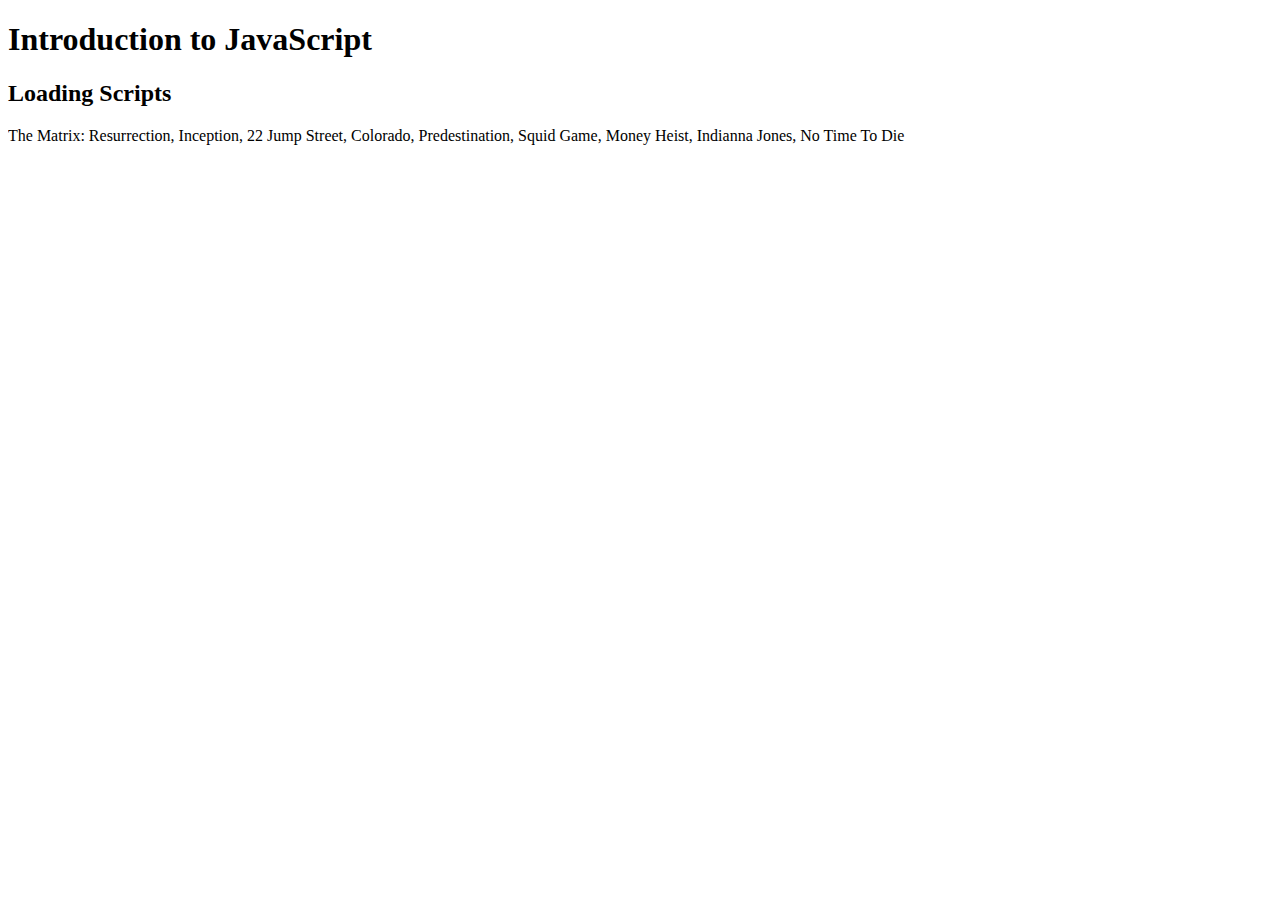
<file: javascripts/DOM/index.html>
<!DOCTYPE html>
<html lang="en">
<head>
    <meta charset="UTF-8">
    <meta http-equiv="X-UA-Compatible" content="IE=edge">
    <meta name="viewport" content="width=device-width, initial-scale=1.0">
    <title>Loading Scripts</title>
</head>
<body>
    <header>
        <h1 role="heading">Introduction to JavaScript</h1>
    </header>
    <main role="main">
        <h2>Loading Scripts</h2>
        <p id="paragraph"></p>
    </main>
    <script src="movies.js" async></script>
    <script src="basic-web.js" async></script>
</body>
</html>

<!--Add Scripts tags to web pages. Remember that the order of the js file is important-->
</file>
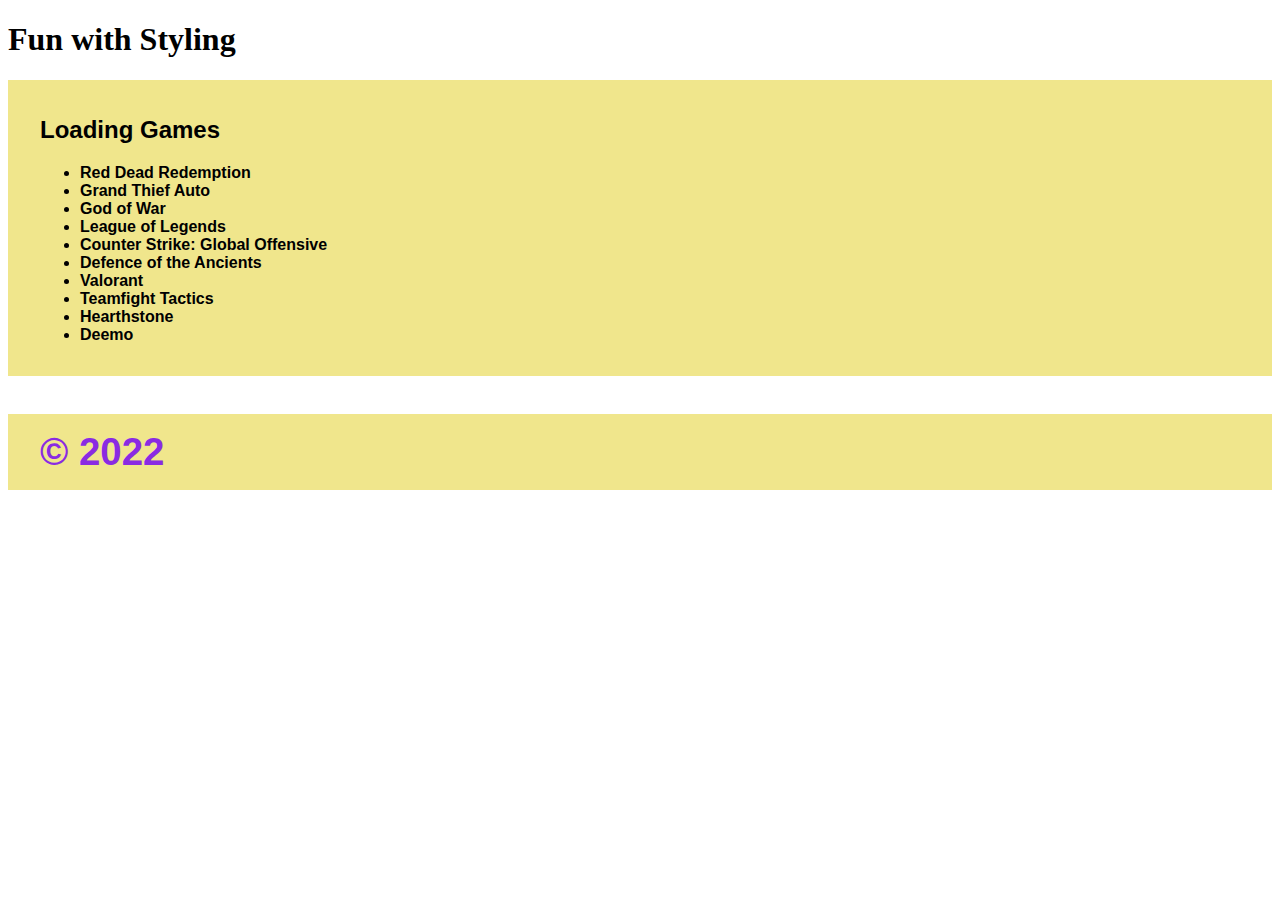
<file: javascripts/CSS-with-JS/intro.html>
<!DOCTYPE html>
<html lang="en">
<head>
    <meta charset="UTF-8">
    <meta http-equiv="X-UA-Compatible" content="IE=edge">
    <meta name="viewport" content="width=device-width, initial-scale=1.0">
    <title>JS Styles</title>
    <!--element nodes-->
    <!--attribute nodes-->
    <!--text nodes-->
    <!--comment nodes-->
    <style>
        .some{
            background-color: khaki;
            font-family: sans-serif;
            font-weight: bold;
            padding: 1rem 2rem;
        }
        .other {
            color: blueviolet;
            font-size: 2.4rem;
        }
    </style>
</head>
<body>
    <header>
        <h1 role="heading">Fun with Styling</h1>
    </header>
    <main role="main" class="some" id="main">
        <h2>Loading Games</h2>
        <ul>
            <li data-year="2013">Red Dead Redemption</li>
            <li data-year="2012">Grand Thief Auto</li>
            <li data-year="2022">God of War</li>
            <li data-year="2010">League of Legends</li>
            <li data-year="2012">Counter Strike: Global Offensive</li>
            <li data-year="2006">Defence of the Ancients</li>
            <li data-year="2020">Valorant</li>
            <li data-year="2019">Teamfight Tactics</li>
            <li data-year="2011">Hearthstone</li>
            <li data-year="2015">Deemo</li>
        </ul>
    </main>
    <footer role="contentinfo" id="foot">
        <p class="other">&copy; 2022</p>
    </footer>
    <script src="dom.js" async></script>
</body>
</html>
</file>
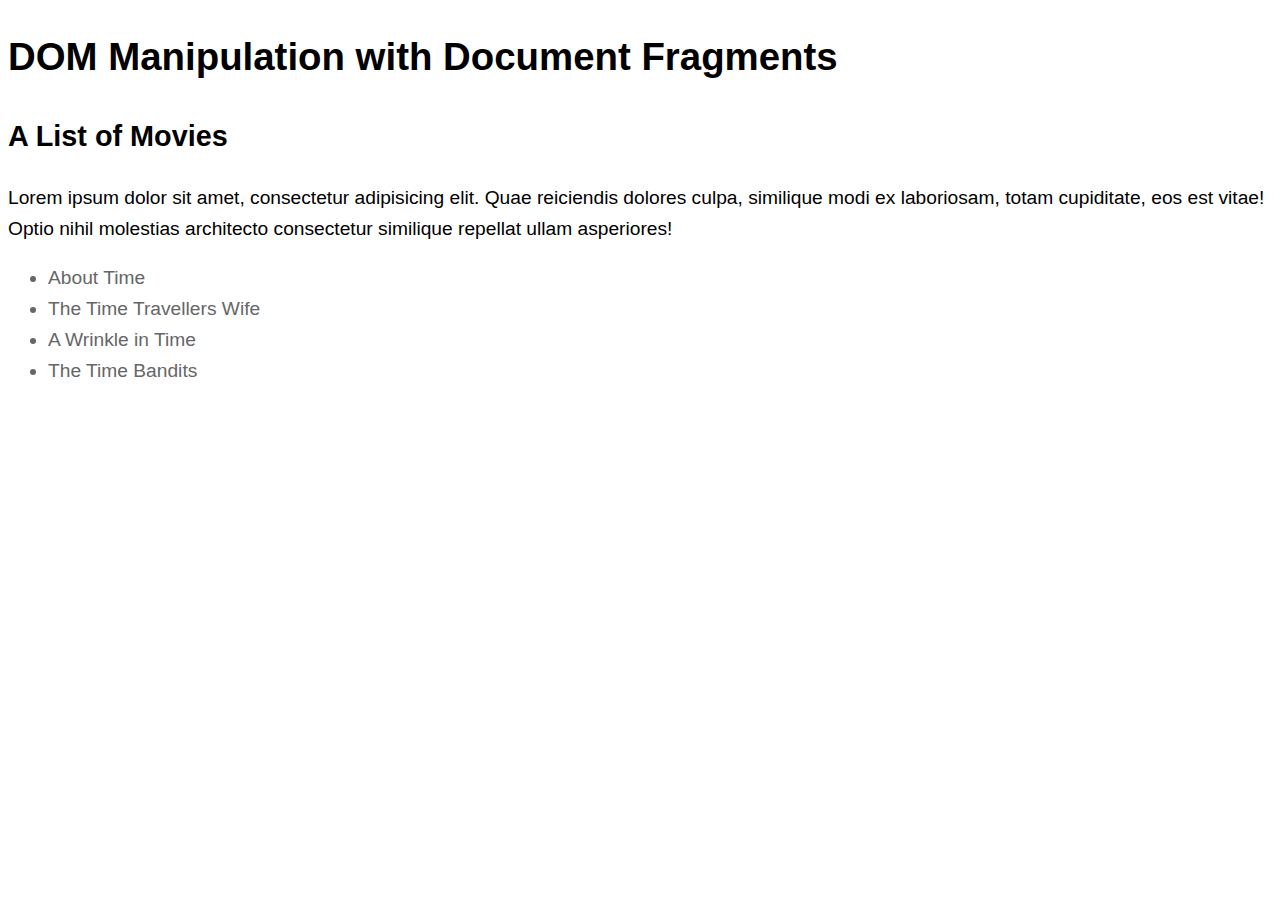
<file: javascripts/Document-Fragments/document-fragments.html>
<!DOCTYPE html>
<html lang="en">
<head>
    <meta charset="UTF-8">
    <meta name="viewport" content="width=device-width, initial-scale=1.0">
    <title>Document Fragments</title>
    <style>
        html{
            font-size: 120%;
            font-family: BlinkMacSystemFont, -apple-system, “Segoe UI”, Roboto, Helvetica, Arial, sans-serif;
            line-height: 1.6;
        }
        li{ color: #666666; }
        .bad{ color: #990000; }
        .good{ color: #33CCFF; }
    </style>
</head>
<body>
    <header>
        <h1>DOM Manipulation with Document Fragments</h1>
    </header>
    <main>
        <h2>A List of Movies</h2>
        <p>Lorem ipsum dolor sit amet, consectetur adipisicing elit. Quae reiciendis dolores culpa, similique modi ex laboriosam, totam cupiditate, eos est vitae! Optio nihil molestias architecto consectetur similique repellat ullam asperiores!</p>
        <ul id="movies">
            <li>About Time</li>
            <li>The Time Travellers Wife</li>
            <li>A Wrinkle in Time</li>
            <li>The Time Bandits</li>
        </ul>
    </main>
</body>
</html>
</file>
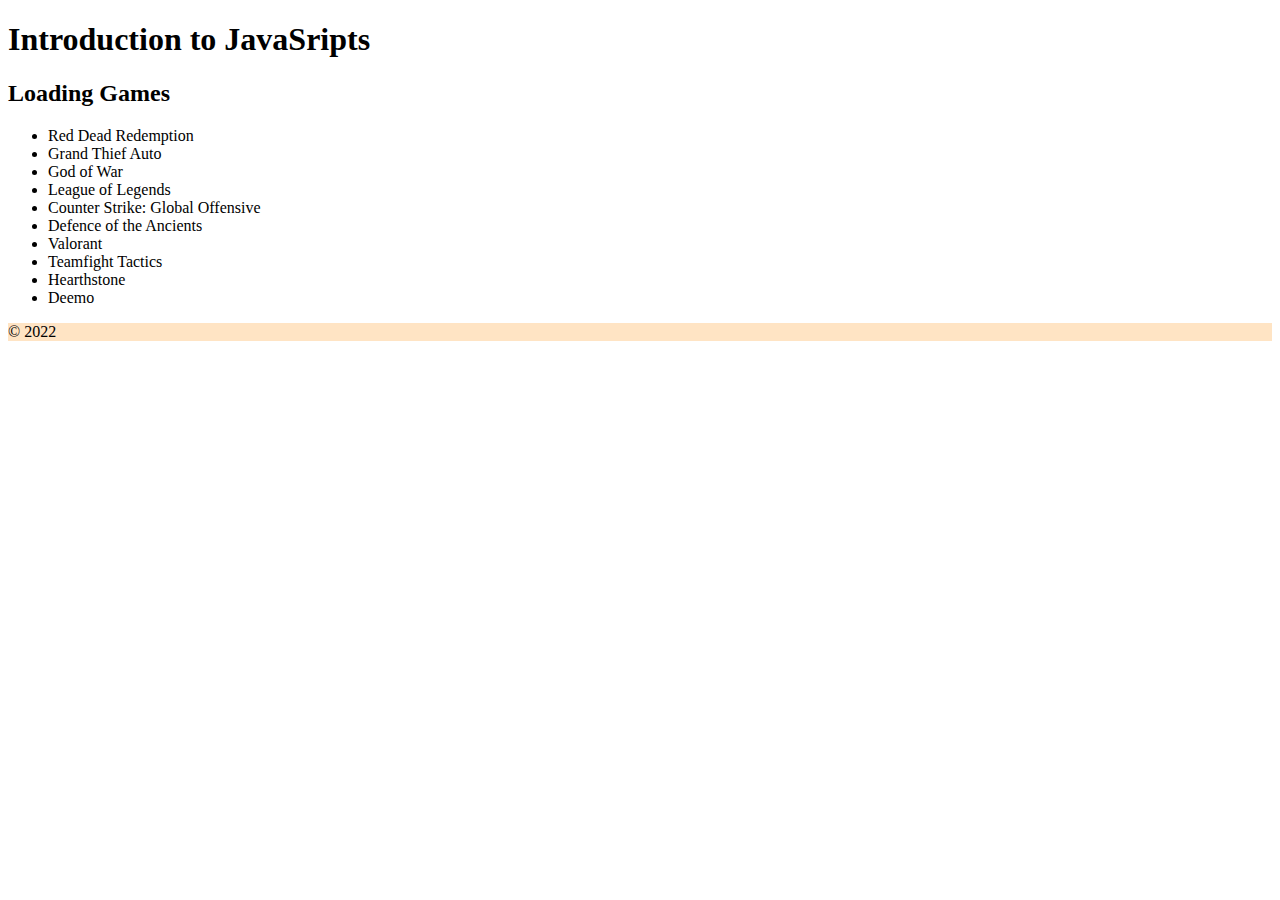
<file: javascripts/DOM/intro.html>
<!DOCTYPE html>
<html lang="en">
<head>
    <meta charset="UTF-8">
    <meta http-equiv="X-UA-Compatible" content="IE=edge">
    <meta name="viewport" content="width=device-width, initial-scale=1.0">
    <title>JS Intro</title>
    <!--element nodes-->
    <!--attribute nodes-->
    <!--text nodes-->
    <style>
        .some{
            background-color: aqua;
        }
        .other {
            background-color: bisque;
        }
    </style>
</head>
<body>
    <header>
        <h1 role="heading">Introduction to JavaSripts</h1>
    </header>
    <main role="main" class="main" id="main">
        <h2>Loading Games</h2>
        <p id="paragraph"></p>
        <p class="some"></p>
        <p class="other"></p>
        <ul>
            <li data-year="2013">Red Dead Redemption</li>
            <li data-year="2012">Grand Thief Auto</li>
            <li data-year="2022">God of War</li>
            <li data-year="2010">League of Legends</li>
            <li data-year="2012">Counter Strike: Global Offensive</li>
            <li data-year="2006">Defence of the Ancients</li>
            <li data-year="2020">Valorant</li>
            <li data-year="2019">Teamfight Tactics</li>
            <li data-year="2011">Hearthstone</li>
            <li data-year="2015">Deemo</li>
        </ul>
    </main>
    <footer role="contentinfo" id="foot">
        <p class="other">&copy; 2022</p>
    </footer>
    <script src="movies.js"></script>
    <script src="dom.js"></script>
</body>
</html>
</file>
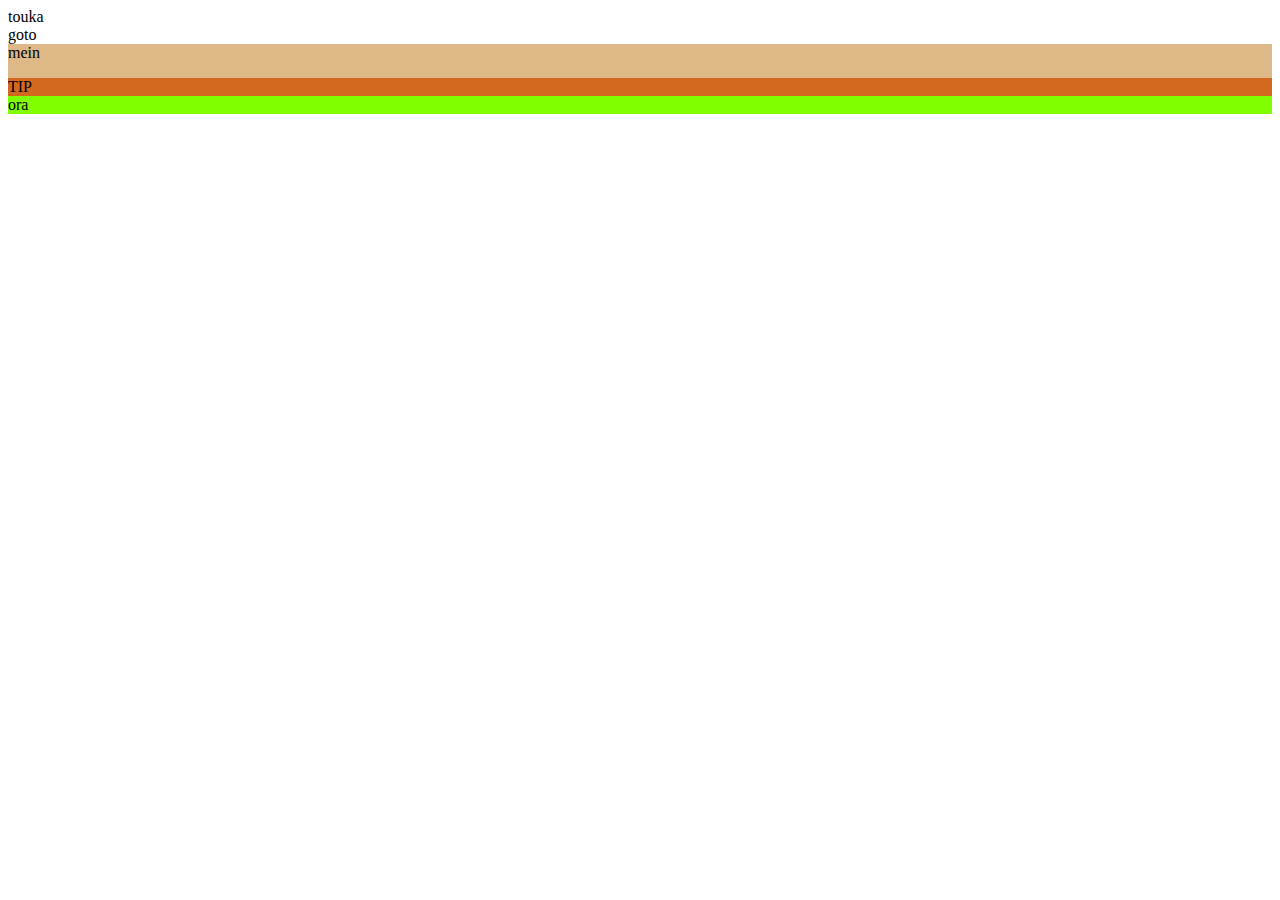
<file: javascripts/Event-Listener/event-bubble.html>
<!DOCTYPE html>
<html lang="en">
<head>
    <meta charset="UTF-8">
    <meta http-equiv="X-UA-Compatible" content="IE=edge">
    <meta name="viewport" content="width=device-width, initial-scale=1.0">
    <title>Event Bubbling</title>
    <style>
        main,div,p,span{display: block;}
        main{border: 100px}
        div{background-color: burlywood}
        p{background-color: chartreuse}
        span{background-color: chocolate}
        .gold{
            background: gold;
        }
    </style>
</head>
<body>
    touka
    <main id="m">
        goto
        <div id="d">
            mein
            <p id="p">
                <span id="s">TIP</span>
                ora
            </p>
        </div>
    </main>
    <script src="./event-bubble.js"></script>
</body>
</html>
</file>
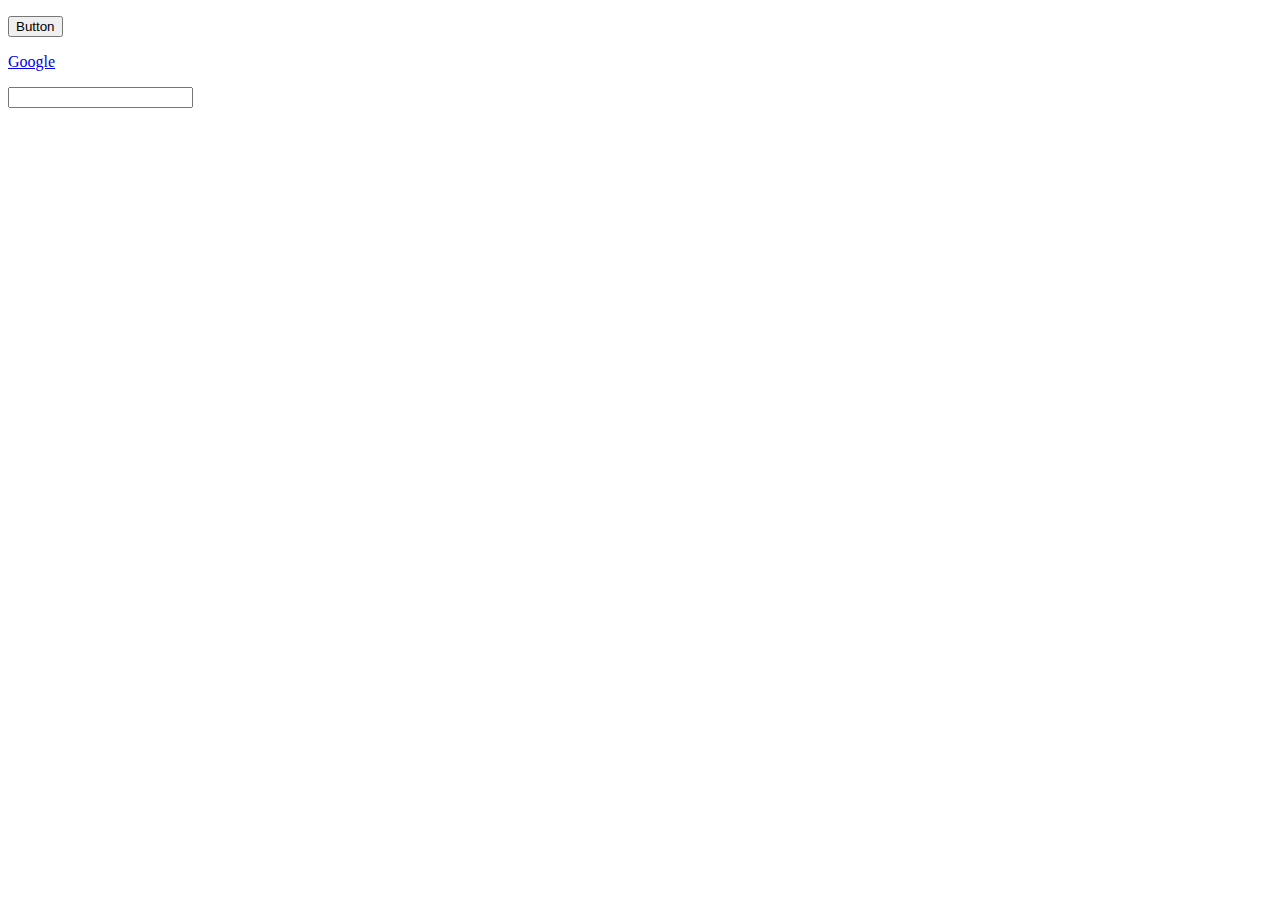
<file: javascripts/Event-Listener/events.html>
<!DOCTYPE html>
<html lang="en">
<head>
    <meta charset="UTF-8">
    <meta http-equiv="X-UA-Compatible" content="IE=edge">
    <meta name="viewport" content="width=device-width, initial-scale=1.0">
    <title>Events</title>
</head>
<body>
    <p>
        <button id="btn">Button</button>
    </p>
    <p>
        <a href="http://www.google.com" id="lnk">Google</a>
    </p>
    <p>
        <input type="text" id ="txt">
    </p>
    <script src="event-listen.js"></script>
</body>
</html>
</file>
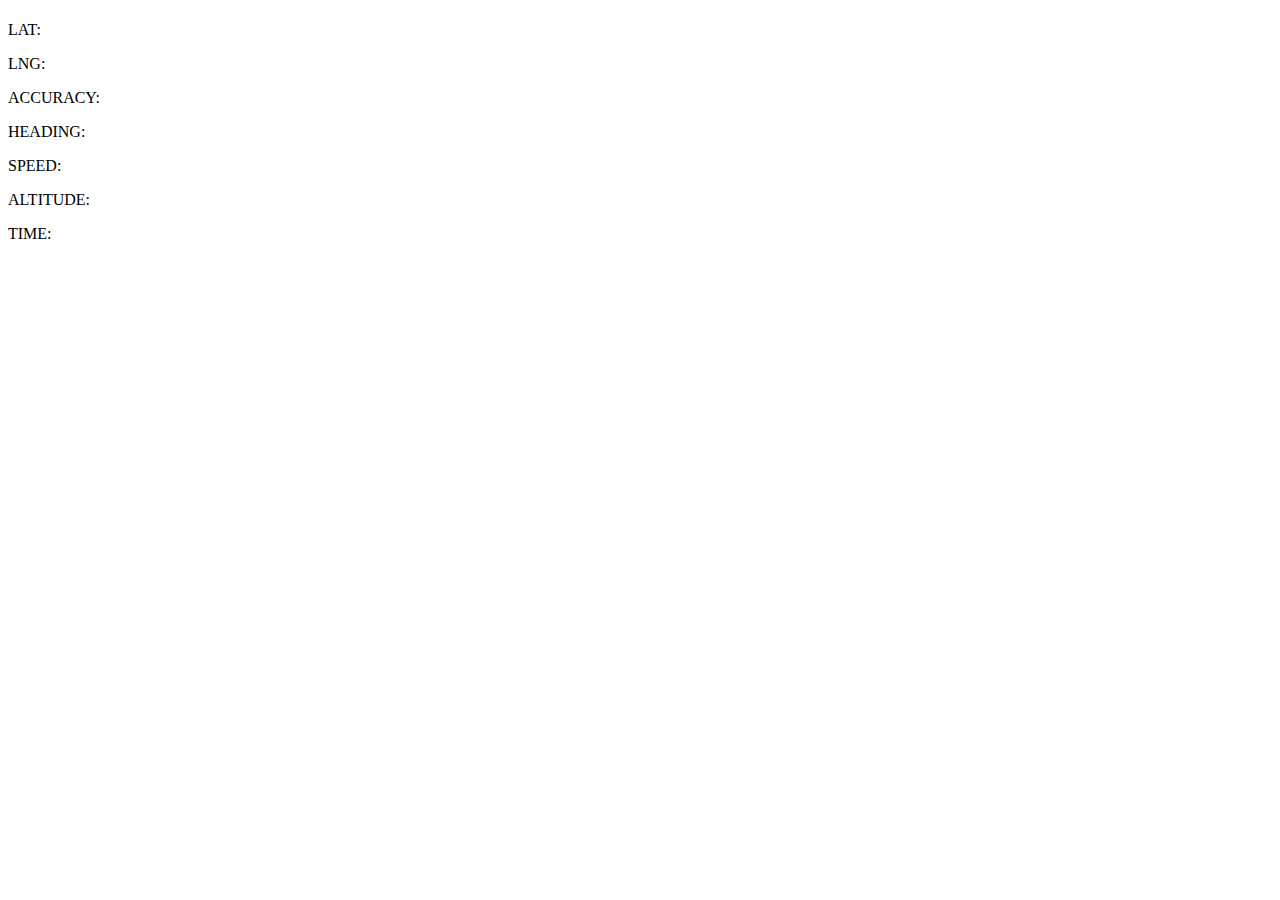
<file: javascripts/Geolocation/geolocation.html>
<!DOCTYPE html>
<html lang="en">
<head>
    <meta charset="UTF-8">
    <meta http-equiv="X-UA-Compatible" content="IE=edge">
    <meta name="viewport" content="width=device-width, initial-scale=1.0">
    <title>Geolocation</title>
</head>
<body>
    <h1>We see you</h1>
    <p>LAT:<span></span></p>
    <p>LNG:<span></span></p>
    <p>ACCURACY:<span></span></p>
    <p>HEADING:<span></span></p>
    <p>SPEED:<span></span></p>
    <p>ALTITUDE:<span></span></p>
    <p>TIME:<span></span></p>
    <script src="geolocation.js"></script>
</body>
</html>
</file>
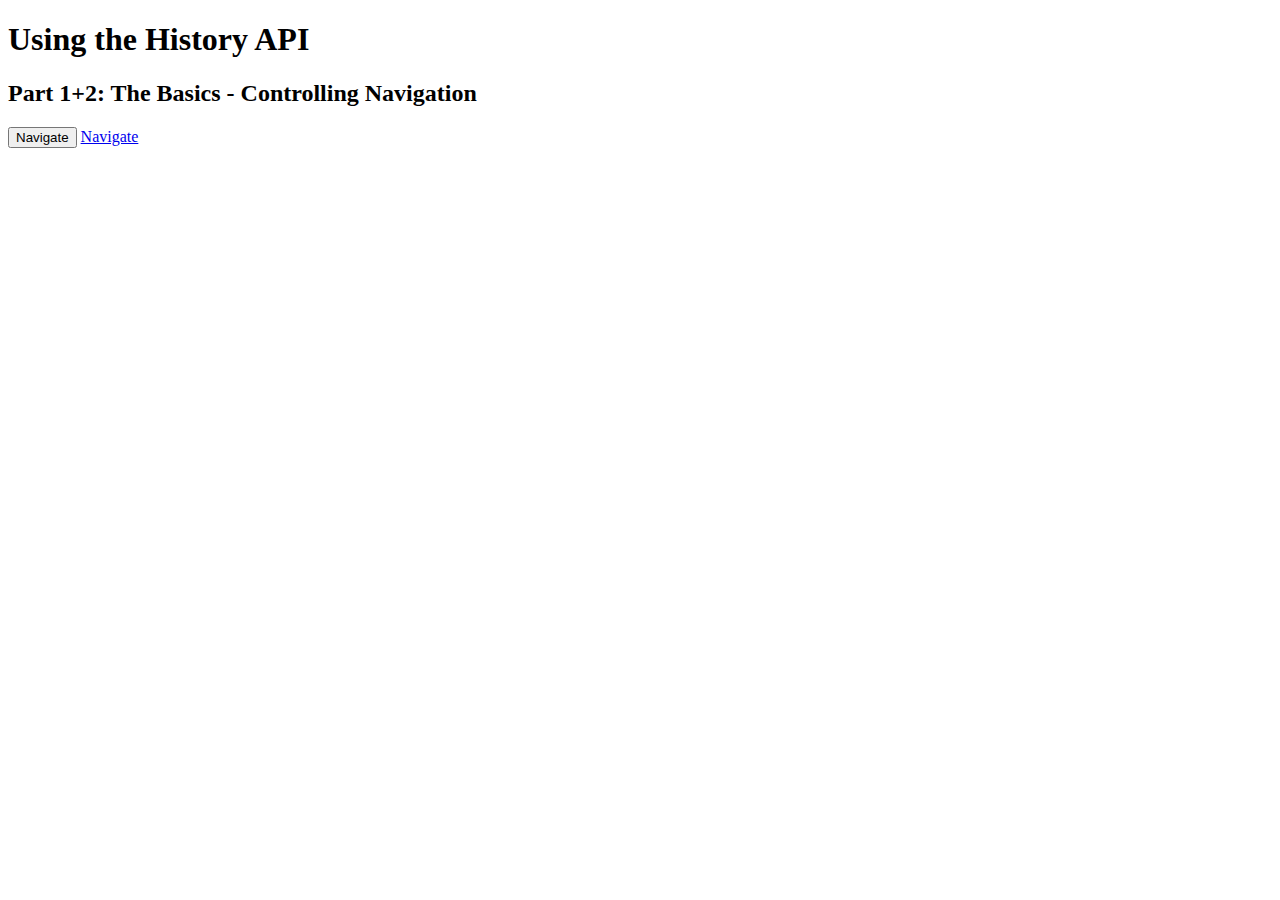
<file: javascripts/History/history.html>
<!DOCTYPE html>
<html lang="en">
<head>
    <meta charset="UTF-8">
    <meta http-equiv="X-UA-Compatible" content="IE=edge">
    <meta name="viewport" content="width=device-width, initial-scale=1.0">
    <title>History API</title>
</head>
<body>
    <h1>Using the History API</h1>
    <h2>Part 1+2: The Basics - Controlling Navigation</h2>
    <p>
        <button id="btn">Navigate</button>
        <a href="#fromLink" id="link">Navigate</a>
    </p>
    <div id="output">

    </div>
    <script src="history.js"></script>
</body>
</html>
</file>
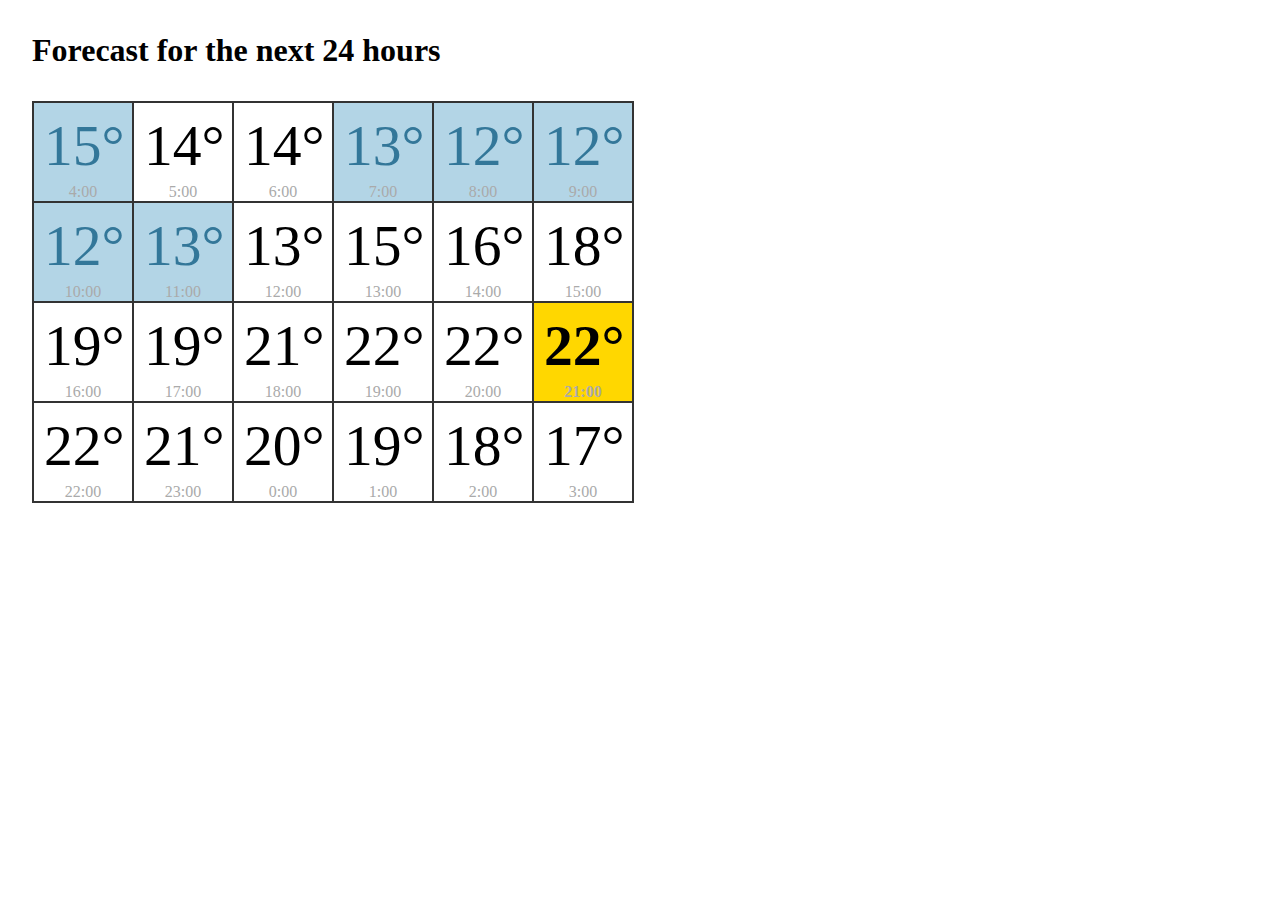
<file: javascripts/Real-World/real-world.html>
<!--A real world example of taking some sample weather data from the DarkSky API and creating a Grid of weather over a 24 hour period.

Array.map( ), Array.filter( ), Array.forEach( ) and Array.reduce( ) are all demonstrated in creating the end product.-->
<!DOCTYPE html>
<html lang="en">
<head>
    <meta charset="UTF-8">
    <meta http-equiv="X-UA-Compatible" content="IE=edge">
    <meta name="viewport" content="width=device-width, initial-scale=1.0">
    <title>The Forecast</title>
    <style>
        *{
            padding: 0;
            margin: 0;
            box-sizing: border-box;
        }
        h1{
            margin: 2rem;
        }
        #container{
            margin: 2rem;
            display: flex;
            flex-flow: row wrap;
            height: 402px;
            width: 602px;
            border: 1px solid #333;
        }
        .hour{
            width: 100px;
            height: 100px;
            padding: 10px;
            border: 1px solid #333;
            font-size: 3.6rem;
            position: relative;
        }
        .hour span{
            position: absolute;
            bottom: 0;
            right: 0;
            left: 0;
            color: #aaa;
            font-size: 1rem;
            text-align: center;
        }
        .precip {
            background-color: hsl(200, 50%, 80%);
            color: hsl(200, 50%, 40%);
        }
        .hot{
            background-color: gold;
            font-weight: bold;
        }
    </style>
</head>
<body>
    <h1>Forecast for the next 24 hours</h1>
    <main id="container">

    </main>
    <script src="real-world.js"></script>
</body>
</html>
</file>
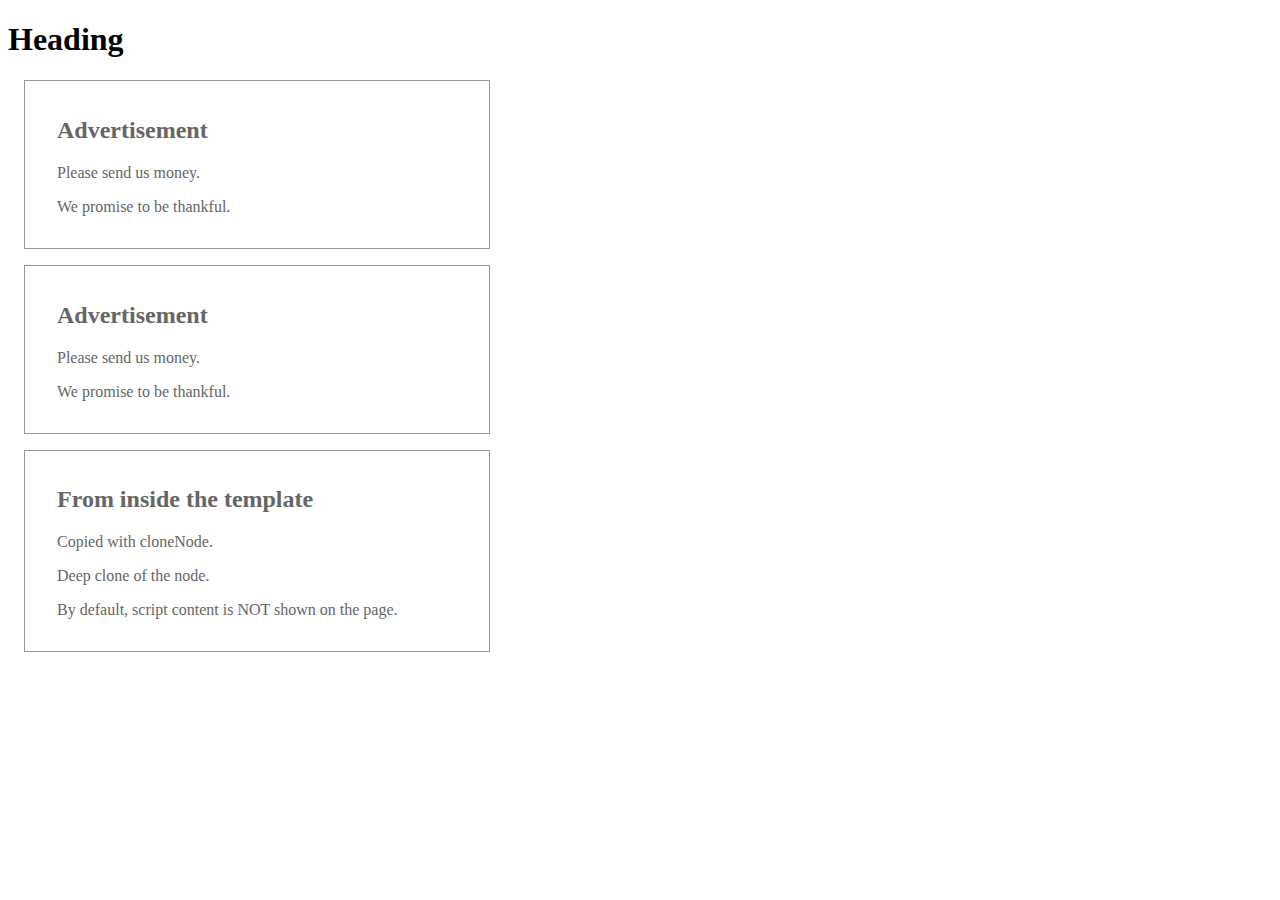
<file: javascripts/Versus/cloneNode.html>
<!DOCTYPE html>
<html lang="en">
<head>
    <meta charset="UTF-8">
    <title>CloneNode Method</title>
    <meta name="viewport" content="width=device-width">
    <style>
        .advertisement{
            color: #666;
            padding: 1rem 2rem;
            margin: 1rem;
            border: 1px solid #999;
            max-width: 400px;
        }
    </style>
</head>
<body>
    <h1>Heading</h1>
    <!-- original content 
    to be copied-->
    <div class="advertisement">
        <h2>Advertisement</h2>
        <p>Please send us money.</p>
        <p>We promise to be thankful.</p>
    </div>
    <!-- target areas to place the copied content -->
    <section id="target1"></section>
    <section id="target2"></section>
    
    <!-- script tag used to hold 
    content to be copied -->
    <script type="text/html">
        <div class="advertisement">
            <h2>From inside the template</h2>
            <p>Copied with cloneNode.</p>
            <p>Deep clone of the node.</p>
            <p>By default, script content is NOT shown on the page.</p>
        </div>
    </script>
    
    <script src="cloneNode.js"></script>
    
</body>
</html>
</file>
